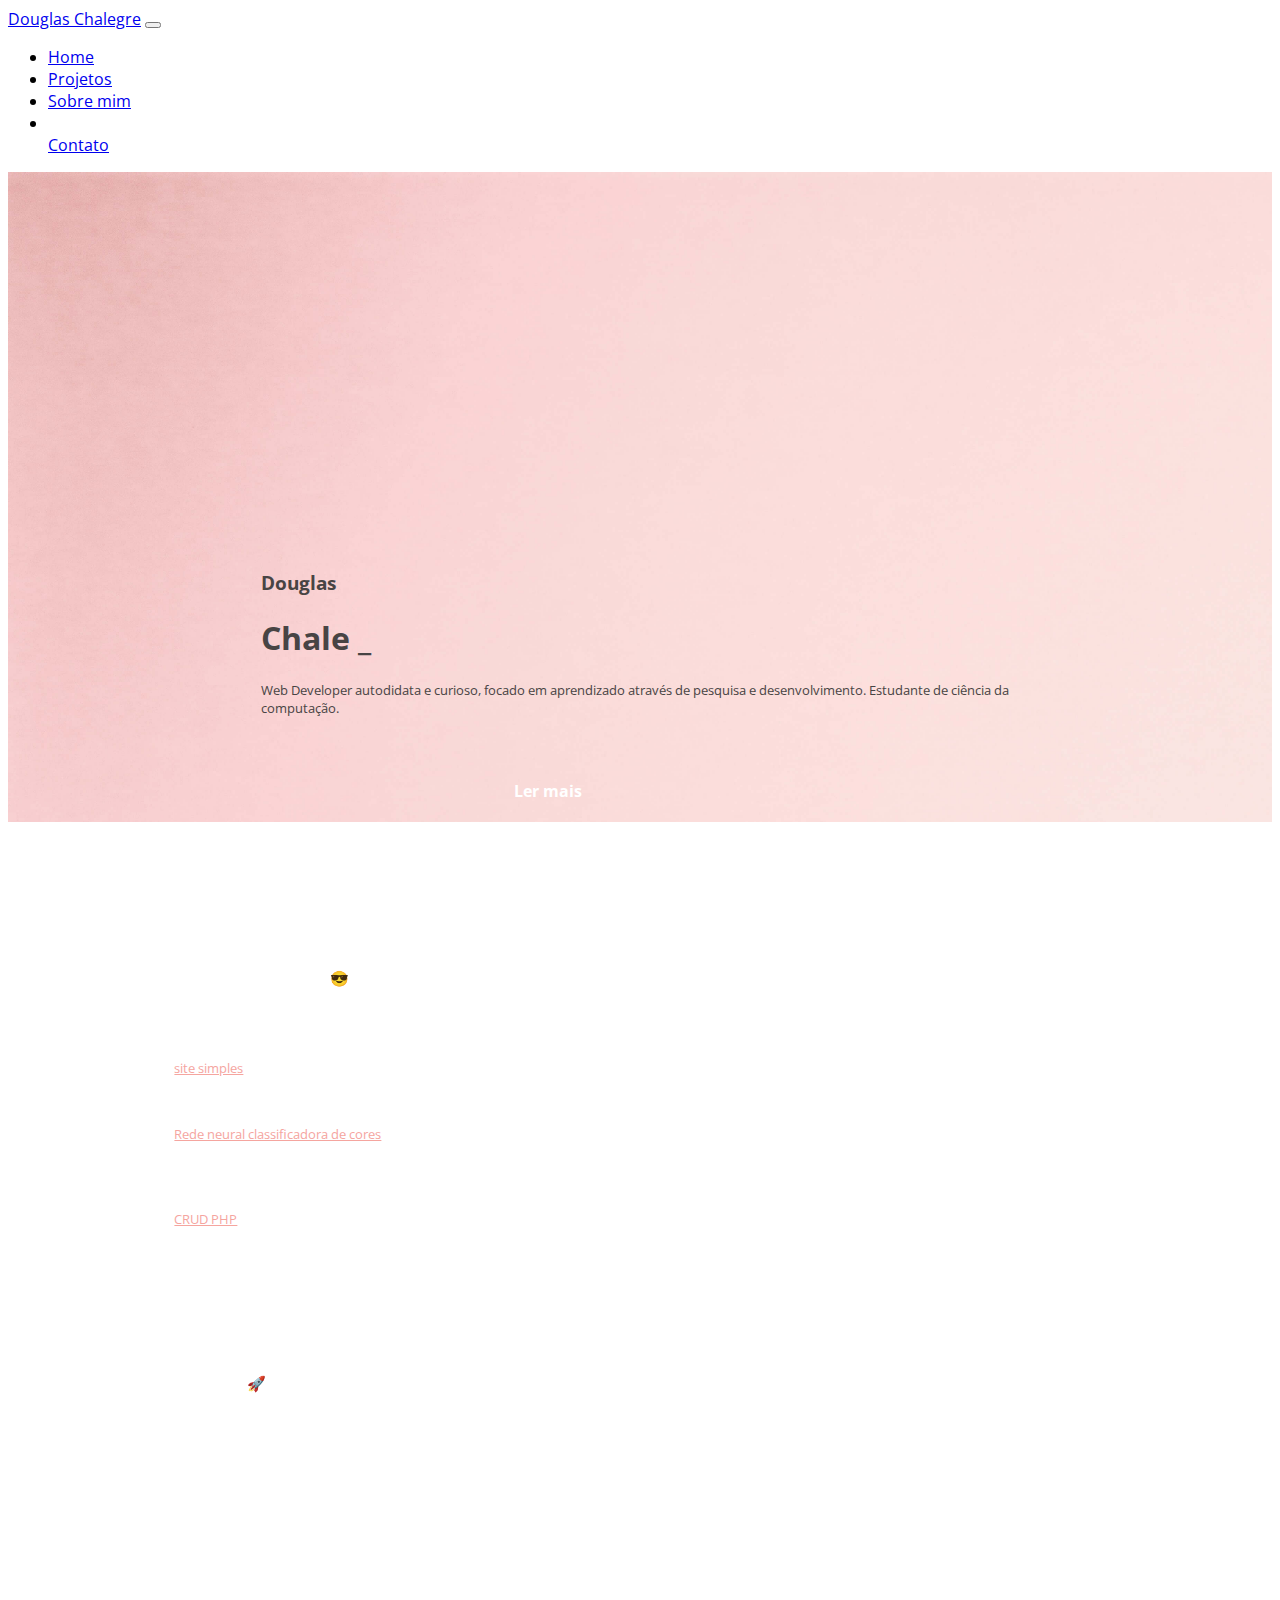
<file: index.html>
<!DOCTYPE html>
<html>

<head>
    <meta charset="utf-8" />
    <meta http-equiv="X-UA-Compatible" content="IE=edge">
    <title>Douglas Chalegre</title>
    <meta name="viewport" content="width=device-width, initial-scale=1">
    <link rel="stylesheet" type="text/css" media="screen" href="main.css" />
    <link rel="stylesheet" href="https://stackpath.bootstrapcdn.com/bootstrap/4.2.1/css/bootstrap.min.css" integrity="sha384-GJzZqFGwb1QTTN6wy59ffF1BuGJpLSa9DkKMp0DgiMDm4iYMj70gZWKYbI706tWS"
        crossorigin="anonymous">
    <link rel="stylesheet" href="https://use.fontawesome.com/releases/v5.7.1/css/all.css" integrity="sha384-fnmOCqbTlWIlj8LyTjo7mOUStjsKC4pOpQbqyi7RrhN7udi9RwhKkMHpvLbHG9Sr"
        crossorigin="anonymous">

</head>

<body>
    <nav class="navbar navbar-expand-lg navbar-light bg-light">
        <a class="navbar-brand " href="#">Douglas Chalegre</a>
        <button class="navbar-toggler" type="button" data-toggle="collapse" data-target="#navbarToggler" aria-controls="navbarTogglerDemo02"
            aria-expanded="false" aria-label="Toggle navigation">
            <span class="navbar-toggler-icon"></span>
        </button>

        <div class="collapse navbar-collapse" id="navbarToggler">
            <ul class="navbar-nav mr-auto mt-2 mt-lg-0">
                <li class="nav-item ">
                    <a class="nav-link" href="#">Home</a>
                </li>
                <li class="nav-item ">
                    <a class="nav-link" href="#">Projetos</a>
                </li>
                <li class="nav-item ">
                    <a class="nav-link" href="#">Sobre mim</a>
                </li>
                <li class="nav-item "></li>
                <a class="nav-link" href="#">Contato</a>
                </li>
            </ul>
        </div>
    </nav>

    <div class="mainDiv">
        <div class="nome">
            <h3>Douglas </br></h2>
                <h1>
                    <span class="typer" id="main" data-words="Chalegre" data-colors="#484444" data-delay="100"
                        data-deleteDelay="10000"></span>
                    <span class="cursor" data-owner="main"></span>
                </h1>
                <p>Web Developer autodidata e curioso,
                    focado em aprendizado através de
                    pesquisa e desenvolvimento.
                    Estudante de ciência da computação.
                </p>
        </div>
        <div class="lerMais">
            <a href="projetos">
            <a>Ler mais</a>
            <i class="fas fa-angle-double-down fa-2x"></i></a>
        </div>
    </div>

    <div class="bg-dark projetosDiv">
        <div class="projetos" id="projetos">
            <h4 class="">Alguns dos meus projetos 😎</h4>
            <ul>
                <li><a href="https://cutegifss.firebaseapp.com/">site simples</a> que exibe gifs
                    de gatinhos fofos desenvolvido
                    com o intuito de alegrar o dia de
                    qualquer pessoa.</li>
                <li><a href="https://neuralnetjs.firebaseapp.com/">Rede neural classificadora de cores</a> foi criada
                    como projeto para a matéria linguagem de programação, treinada utilizando um dataset que eu mesmo
                    criei utilizando o firebase. </li>
                <li><a href="https://dougchalegre.000webhostapp.com/index.php">CRUD PHP</a> criado para desenvolver
                    mais similaridade com PHP e MySQL, tecnologias amplamente utilizadas no mercado.</li>
            </ul>
        </div>
        <div class="futuro">
            <h4>Planos futuros 🚀</h4>
            <ul>
                <li>Criar um grupo de desenvolvedores para fornecer vários cursos gratuitos tanto para quem está
                    iniciando na área quanto para desenvolvedores mais experientes buscando se atualizar nas
                    tecnologias.
                </li>
                <li>Iniciar uma empresa júnior da área de ciência da computação na faculdade aonde estudo, buscando
                    adquirir experiências profissionais e fornecer esse acesso de forma mais fácil para alunos
                    futuramente
                </li>
            </ul>
        </div>
    </div>

    <footer>
        <div class="icn">
            <ul>
                <li>
                    <a href="https://twitter.com/dougchalegre"><i class="fab fa-twitter-square fa-2x"></i></a>
                </li>
                <li>
                    <a href="https://github.com/douglaschalegre"><i class="fab fa-github-square fa-2x"></i></a>
                </li>
                <li>
                    <a href="https://www.linkedin.com/in/douglas-chalegre-147263160/"><i class="fab fa-linkedin fa-2x"></i></a>
                </li>
            </ul>
        </div>
    </footer>

    <script src="https://code.jquery.com/jquery-3.3.1.slim.min.js" integrity="sha384-q8i/X+965DzO0rT7abK41JStQIAqVgRVzpbzo5smXKp4YfRvH+8abtTE1Pi6jizo"
        crossorigin="anonymous"></script>
    <script src="https://cdnjs.cloudflare.com/ajax/libs/popper.js/1.14.6/umd/popper.min.js" integrity="sha384-wHAiFfRlMFy6i5SRaxvfOCifBUQy1xHdJ/yoi7FRNXMRBu5WHdZYu1hA6ZOblgut"
        crossorigin="anonymous"></script>
    <script src="https://stackpath.bootstrapcdn.com/bootstrap/4.2.1/js/bootstrap.min.js" integrity="sha384-B0UglyR+jN6CkvvICOB2joaf5I4l3gm9GU6Hc1og6Ls7i6U/mkkaduKaBhlAXv9k"
        crossorigin="anonymous"></script>
    <script src="typer.js"></script>
    <script src="main.js"></script>
</body>

</html>
</file>
<file: main.css>
@import url("https://fonts.googleapis.com/css?family=Open+Sans");
body {
  font-family: "Open Sans", sans-serif;
}

/* index.html */
.mainDiv {
  position: relative;
  background-image: url(assets/img/background.jpg);
  background-size: cover;
  background-repeat: no-repeat;
  height: 650px;
}
.mainDiv .nome {
  padding-top: 30%;
  padding-left: 20%;
  padding-right: 20%;
  color: #484444;
}
.mainDiv .nome p {
  margin-top: 5px;
  font-size: 13px;
}
.mainDiv .lerMais {
  text-align: center;
  font-weight: bold;
  position: absolute;
  bottom: 0;
  padding-left: 40%;
  padding-right: 40%;
  padding-bottom: 20px;
  color: #FFFFFF;
}
.mainDiv .lerMais a {
  color: #FFFFFF;
  text-decoration: none;
}

.projetosDiv {
  color: #FFFFFF;
}
.projetosDiv .projetos {
  padding-left: 10%;
  padding-right: 10%;
  padding-top: 10%;
  padding-bottom: 5%;
}
.projetosDiv .futuro {
  padding-left: 10%;
  padding-right: 10%;
  padding-bottom: 5%;
}
.projetosDiv h4 {
  font-size: 15px;
  padding-bottom: 5%;
}
.projetosDiv ul {
  font-size: 13px;
}
.projetosDiv ul li {
  padding-bottom: 5%;
}
.projetosDiv ul a {
  color: #F5A59F;
  text-decoration: underline;
}

/* FOOTER */
footer .icn {
  float: right;
  display: flex;
}
footer .icn ul {
  list-style: none;
  margin: 0;
}
footer .icn ul li {
  display: inline;
  margin-left: 5px;
  margin-right: 5px;
}
footer .icn ul li a {
  color: inherit;
}

/* sobre.html */
.sobreDiv {
  color: #FFFFFF;
}
.sobreDiv .sobre {
  padding-left: 10%;
  padding-right: 10%;
  padding-top: 10%;
  padding-bottom: 5%;
}
.sobreDiv .futuro {
  padding-left: 10%;
  padding-right: 10%;
  padding-bottom: 5%;
}
.sobreDiv h4 {
  font-size: 15px;
  padding-bottom: 5%;
}
.sobreDiv ul {
  list-style: none;
  padding-left: 0px;
  font-size: 13px;
}
.sobreDiv ul li {
  padding-bottom: 5%;
}

/* contato.html */
.contatoDiv {
  color: #FFFFFF;
}
.contatoDiv .contato {
  text-align: center;
  padding-top: 10%;
}
.contatoDiv .contatoform {
  padding-left: 10%;
  padding-right: 10%;
  padding-top: 5%;
  padding-bottom: 5%;
}
.contatoDiv button {
  margin-left: 40%;
  margin-bottom: 5%;
}

/*# sourceMappingURL=main.css.map */
</file>
